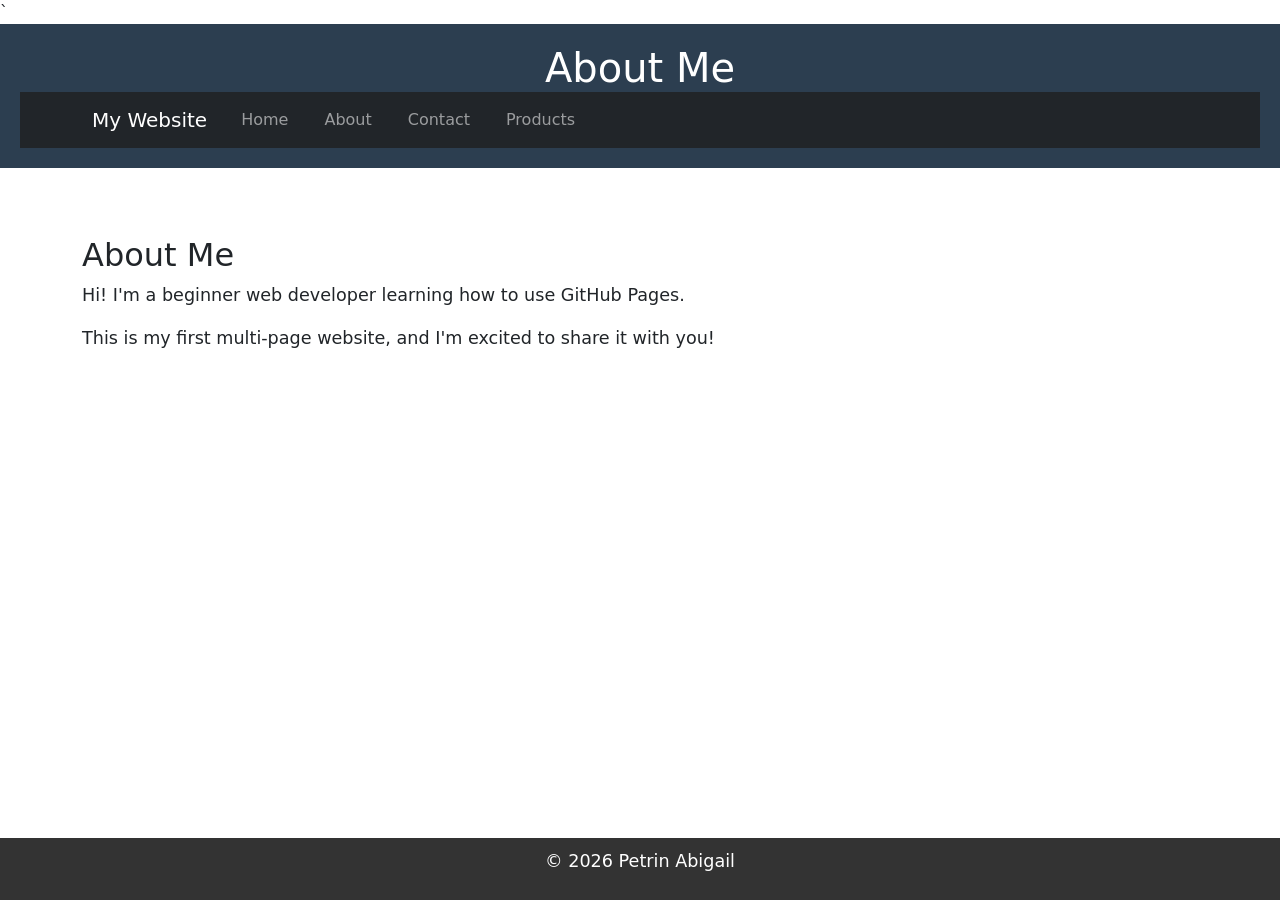
<file: about.html>
`<!DOCTYPE html> 

<html lang="en"> 

<head> 

    <meta charset="UTF-8"> 

    <meta name="viewport" content="width=device-width, initial-scale=1.0"> 

    <title>About Me</title> 
    <link rel="stylesheet" href="styles.css"> 

</head> 

<body> 

    <header> 

        <h1>About Me</h1> 


    <nav class="navbar navbar-expand-lg navbar-dark bg-dark"> 

        <div class="container"> 

            <a class="navbar-brand" href="index.html">My Website</a> 

            <button class="navbar-toggler" type="button" data-bs-toggle="collapse" data-bs-target="#navbarNav"> 

                <span class="navbar-toggler-icon"></span> 

            </button> 

            <div class="collapse navbar-collapse" id="navbarNav"> 

                <ul class="navbar-nav"> 

                    <li class="nav-item"> 

                        <a class="nav-link" href="index.html">Home</a> 

                    </li> 

                    <li class="nav-item"> 

                        <a class="nav-link" href="about.html">About</a> 

                    </li> 

                    <li class="nav-item"> 

                        <a class="nav-link" href="contact.html">Contact</a> 

                    </li> 
                    <li class="nav-item">

                        <a class="nav-link" href="products.html">Products</a>
                    </li>
                    <li class="nav-item">

                        
                    </li>

                </ul> 

            </div> 

        </div> 

    </nav> 
    


    </header> 

 

  <main class="container my-5"> 

    <h2>About Me</h2> 

    <p>Hi! I'm a beginner web developer learning how to use GitHub Pages.</p> 

    <p>This is my first multi-page website, and I'm excited to share it with you!</p> 

</main>   
 

    <footer> 

        <p>&copy; 2026 Petrin Abigail</p> 

    </footer> 
    <!-- Bootstrap CSS --> 

<link href="https://cdn.jsdelivr.net/npm/bootstrap@5.3.0/dist/css/bootstrap.min.css" rel="stylesheet"> 
<!-- Bootstrap JS and dependencies --> 

<script src="https://cdn.jsdelivr.net/npm/@popperjs/core@2.11.6/dist/umd/popper.min.js"></script> 

<script src="https://cdn.jsdelivr.net/npm/bootstrap@5.3.0/dist/js/bootstrap.min.js"></script> 
    </body> 

</html>
</file>
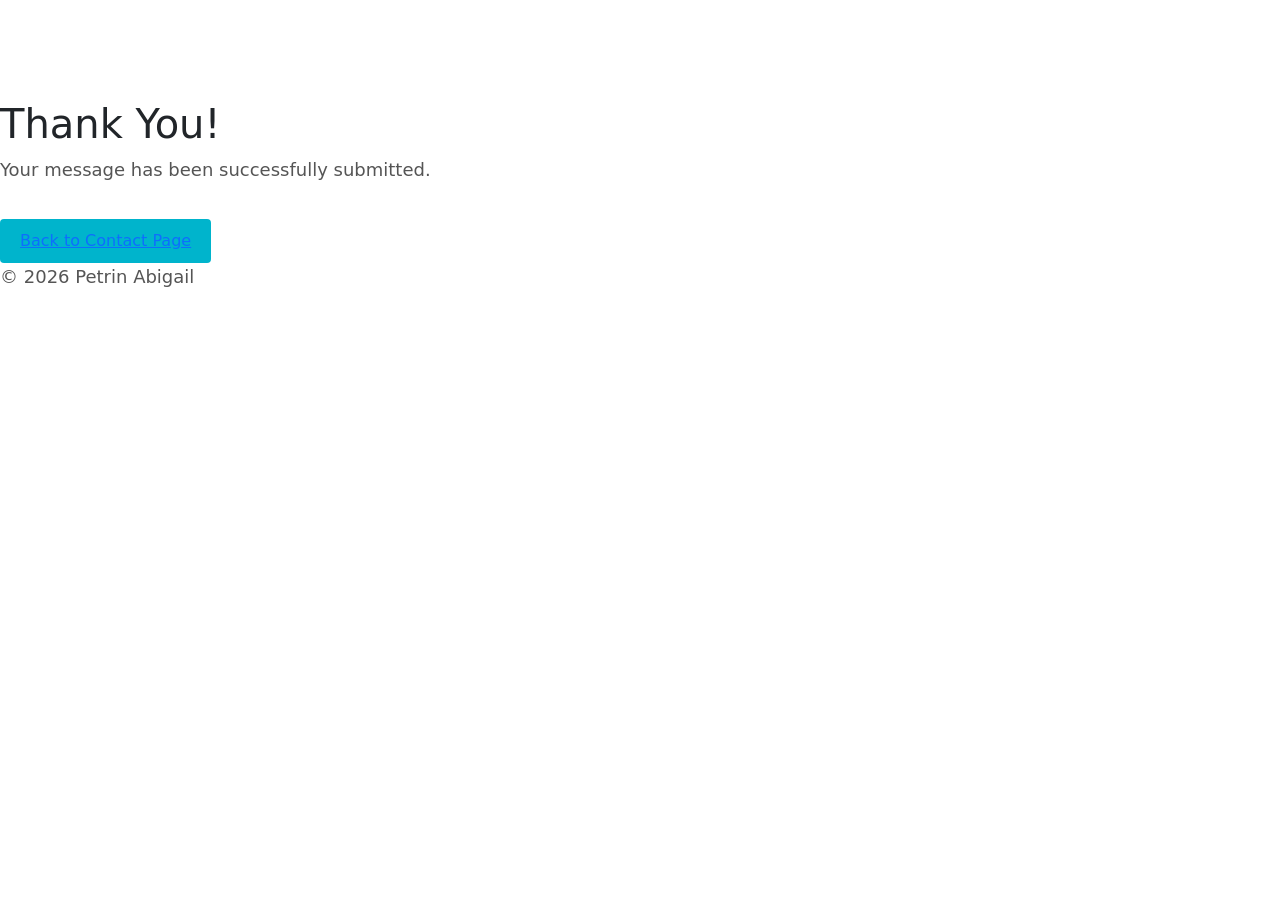
<file: acknowledgement-2.html>
<!DOCTYPE html>
<html lang="en">
<head>
    <meta charset="UTF-8">
    <title>Thank You</title>

    <style>
        body {
            font-family: Arial, sans-serif;
            background-color: #f4f6f8;
            text-align: center;
            padding-top: 100px;
        }

        h1 {
            color: #28a745;
        }

        p {
            font-size: 18px;
            color: #555;
        }

        a {
            display: inline-block;
            margin-top: 20px;
            text-decoration: none;
            color: white;
            background-color: #00b4cc;
            padding: 10px 20px;
            border-radius: 4px;
        }

        a:hover {
            background-color: #00a3a3;
        }
    </style>
    <link rel="stylesheet" href="contact.html">
</head>

<body>

    <h1>Thank You!</h1>
    <p>Your message has been successfully submitted.</p>

    <a href="contact.html">Back to Contact Page</a>
    <footer> 

        <p>&copy; 2026 Petrin Abigail</p> 
        </footer> 
    
    <!-- Bootstrap CSS --> 

<link href="https://cdn.jsdelivr.net/npm/bootstrap@5.3.0/dist/css/bootstrap.min.css" rel="stylesheet"> 
<!-- Bootstrap JS and dependencies --> 

<script src="https://cdn.jsdelivr.net/npm/@popperjs/core@2.11.6/dist/umd/popper.min.js"></script> 

<script src="https://cdn.jsdelivr.net/npm/bootstrap@5.3.0/dist/js/bootstrap.min.js"></script> 

</body>
</html>
</file>
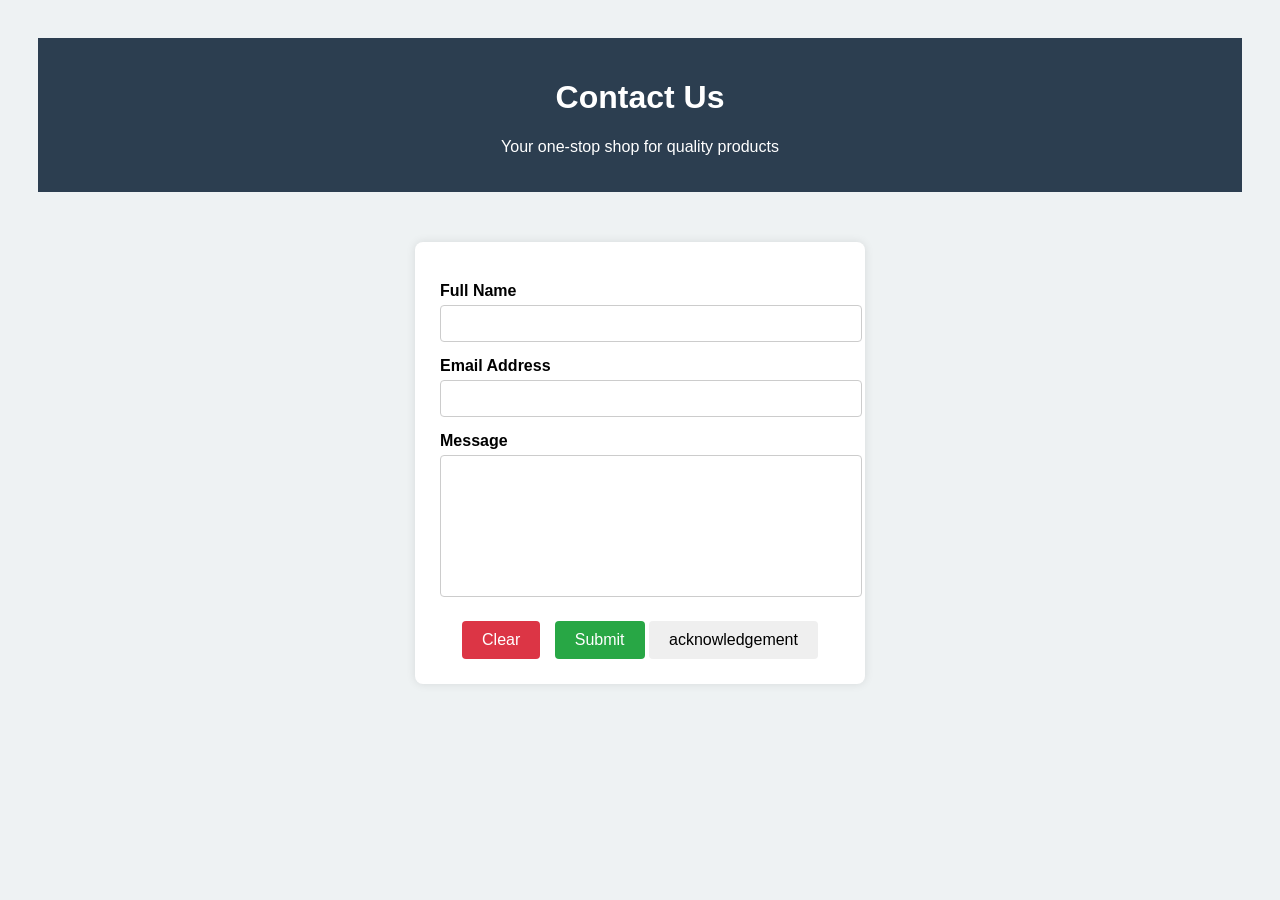
<file: contact-2.html>
<!DOCTYPE html>
<html lang="en">
<head>
    <meta charset="UTF-8">
    <title>Contact Us</title>

    <style>
        body {
            font-family: Arial, sans-serif;
            background-color: #eef2f3;
            padding: 30px;
        }

        /* Header */
header {
    background-color: #2c3e50;
    color: white;
    padding: 20px;
    text-align: center;
}


        form {
            width: 400px;
            margin: auto;
            margin-top: 50px;
            margin-bottom: 50px;
            background-color: white;
            padding: 25px;
            border-radius: 8px;
            box-shadow: 0 0 10px rgba(0,0,0,0.1);
        }

        label {
            display: block;
            margin-top: 15px;
            font-weight: bold;
        }

        input, textarea {
            width: 100%;
            padding: 10px;
            margin-top: 5px;
            border: 1px solid #ccc;
            border-radius: 4px;
        }

        textarea {
            height: 120px;
            resize: none;
        }

        .buttons {
            margin-top: 20px;
            text-align: center;
        }

        button {
            padding: 10px 20px;
            border: none;
            border-radius: 4px;
            cursor: pointer;
            font-size: 16px;
        }

        .submit-btn {
            background-color: #28a745;
            color: white;
        }

        .clear-btn {
            background-color: #dc3545;
            color: white;
            margin-right: 10px;
        }

        button:hover {
            opacity: 0.9;
        }
    </style>
</head>
<body>

    <!-- Header Section -->
    <header>
        <h1>Contact Us</h1>
        <p>Your one-stop shop for quality products</p>
    </header>


    <form action="acknowledgement.html" method="get">
        <label for="name">Full Name</label>
        <input type="text" id="name" name="name" required>

        <label for="email">Email Address</label>
        <input type="email" id="email" name="email" required>

        <label for="message">Message</label>
        <textarea id="message" name="message" required></textarea>

        <div class="buttons">
            <button type="reset" class="clear-btn">Clear</button>
            <button type="submit" class="submit-btn">Submit</button>
            <button type="acknowledgement" class="acknowledgement-btn"> <a href="acknowledgement-2.html"></a>acknowledgement</button>
        </div>
    </form>

</body>
</html>
</file>
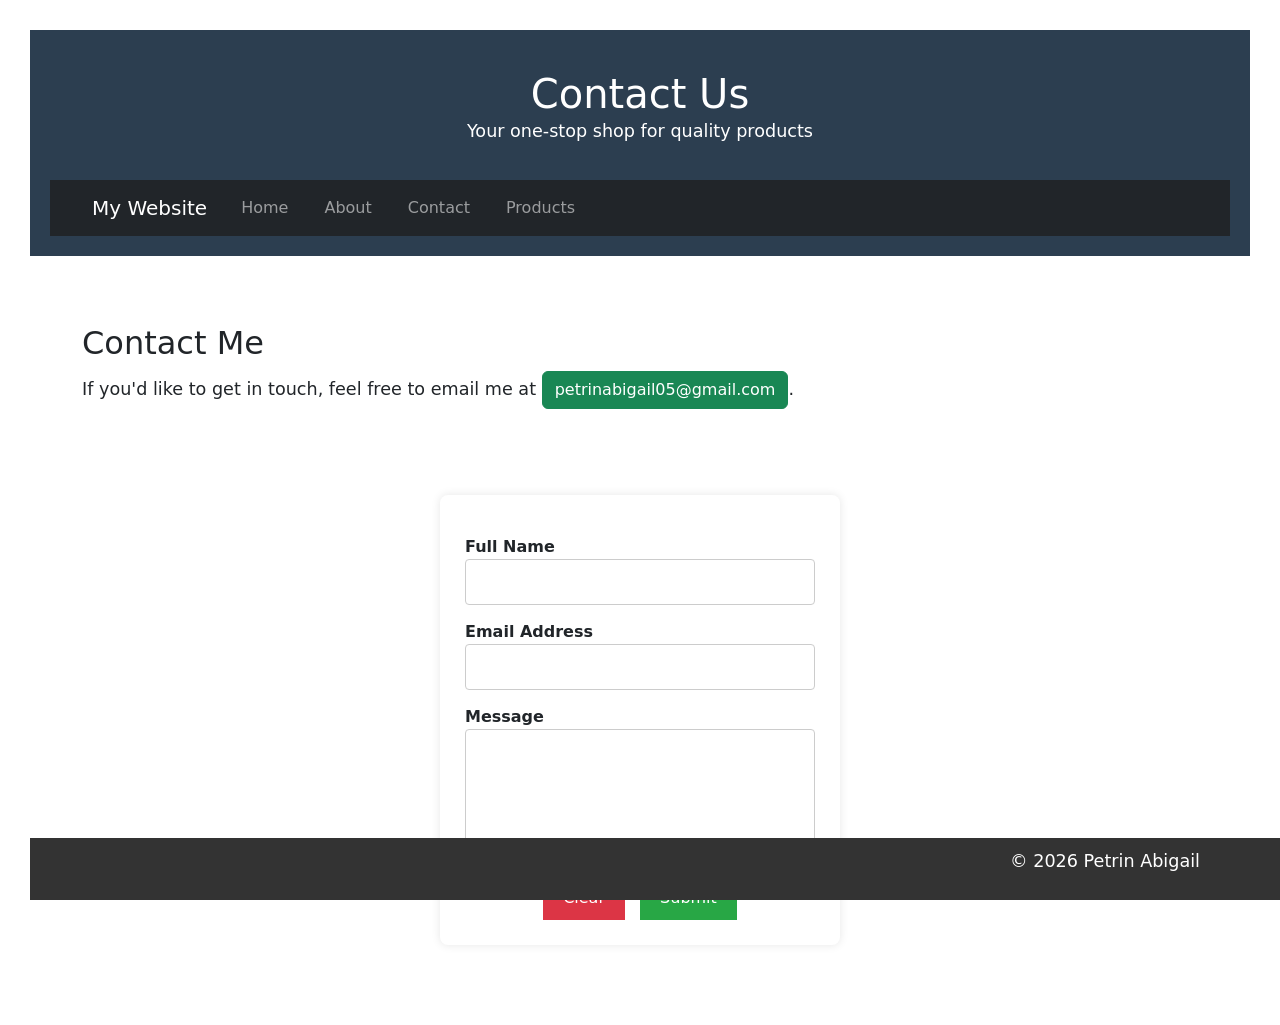
<file: contact.html>
<!DOCTYPE html> 

<html lang="en"> 

<head> 

    <meta charset="UTF-8"> 

    <meta name="viewport" content="width=device-width, initial-scale=1.0"> 

    <title>Contact Me</title> 
    <link rel="stylesheet" href="styles.css"> 
    <link rel="html" href="acknowledgement-2.html">

    

</head> 

<body> 

    <header> 

        <!-- Header Section -->
    <header>
        <h1>Contact Us</h1>
        <p>Your one-stop shop for quality products</p>
    </header>



    <nav class="navbar navbar-expand-lg navbar-dark bg-dark"> 

        <div class="container"> 

            <a class="navbar-brand" href="index.html">My Website</a> 

            <button class="navbar-toggler" type="button" data-bs-toggle="collapse" data-bs-target="#navbarNav"> 

                <span class="navbar-toggler-icon"></span> 

            </button> 

            <div class="collapse navbar-collapse" id="navbarNav"> 

                <ul class="navbar-nav"> 

                    <li class="nav-item"> 

                        <a class="nav-link" href="index.html">Home</a> 

                    </li> 

                    <li class="nav-item"> 

                        <a class="nav-link" href="about.html">About</a> 

                    </li> 

                    <li class="nav-item"> 

                        <a class="nav-link" href="contact.html">Contact</a> 

                    </li> 
                    <li class="nav-item">

                        <a class="nav-link" href="products.html">Products</a>
                    </li>
                    <li class="nav-item">
                    
                       
                    </li>

                </ul> 

            </div> 

        </div> 

    </nav> 

    </header> 

 

   <main class="container my-5"> 

    <h2>Contact Me</h2> 

    <p>If you'd like to get in touch, feel free to email me at <a href="mailto:example@example.com" class="btn btn-success">petrinabigail05@gmail.com</a>.</p> 

</main> 

 

    <footer> 

        <p>&copy; 2026 Petrin Abigail</p> 

    </footer> 
    <!-- Bootstrap CSS --> 

<link href="https://cdn.jsdelivr.net/npm/bootstrap@5.3.0/dist/css/bootstrap.min.css" rel="stylesheet"> 
<!-- Bootstrap JS and dependencies --> 

<script src="https://cdn.jsdelivr.net/npm/@popperjs/core@2.11.6/dist/umd/popper.min.js"></script> 

<script src="https://cdn.jsdelivr.net/npm/bootstrap@5.3.0/dist/js/bootstrap.min.js"></script> 

<!--from contact 2-->
<head>
    <meta charset="UTF-8">
    <title>Contact Us</title>

    <style>
        body {
            font-family: Arial, sans-serif;
            background-color: #eef2f3;
            padding: 30px;
        }

        /* Header */
header {
    background-color: #2c3e50;
    color: white;
    padding: 20px;
    text-align: center;
}


        form {
            width: 400px;
            margin: auto;
            margin-top: 50px;
            margin-bottom: 50px;
            background-color: white;
            padding: 25px;
            border-radius: 8px;
            box-shadow: 0 0 10px rgba(0,0,0,0.1);
        }

        label {
            display: block;
            margin-top: 15px;
            font-weight: bold;
        }

        input, textarea {
            width: 100%;
            padding: 10px;
            margin-top: 5px;
            border: 1px solid #ccc;
            border-radius: 4px;
        }

        textarea {
            height: 120px;
            resize: none;
        }

        .buttons {
            margin-top: 20px;
            text-align: center;
        }

        button {
            padding: 10px 20px;
            border: none;
            border-radius: 4px;
            cursor: pointer;
            font-size: 16px;
        }

        .submit-btn {
            background-color: #28a745;
            color: white;
        }

        .clear-btn {
            background-color: #dc3545;
            color: white;
            margin-right: 10px;
        }

        button:hover {
            opacity: 0.9;
        }
    </style>
</head>
<body>

    

    <form action="acknowledgement.html" method="get">
        <label for="name">Full Name</label>
        <input type="text" id="name" name="name" required>

        <label for="email">Email Address</label>
        <input type="email" id="email" name="email" required>

        <label for="message">Message</label>
        <textarea id="message" name="message" required></textarea>

        <div class="buttons">
            <button type="reset" class="clear-btn">Clear</button>
            <a href="acknowledgement-2.html">
            <button type="Submit" class="submit-btn">Submit</button>
            
            
        </div>
    </form>
    

<footer>

 <p> &copy; 2026 Petrin Abigail</p>
        </footer> 

 
<!-- Bootstrap CSS --> 

<link href="https://cdn.jsdelivr.net/npm/bootstrap@5.3.0/dist/css/bootstrap.min.css" rel="stylesheet"> 
<!-- Bootstrap JS and dependencies --> 

<script src="https://cdn.jsdelivr.net/npm/@popperjs/core@2.11.6/dist/umd/popper.min.js"></script> 

<script src="https://cdn.jsdelivr.net/npm/bootstrap@5.3.0/dist/js/bootstrap.min.js"></script> 
</body> 
</body>
</file>
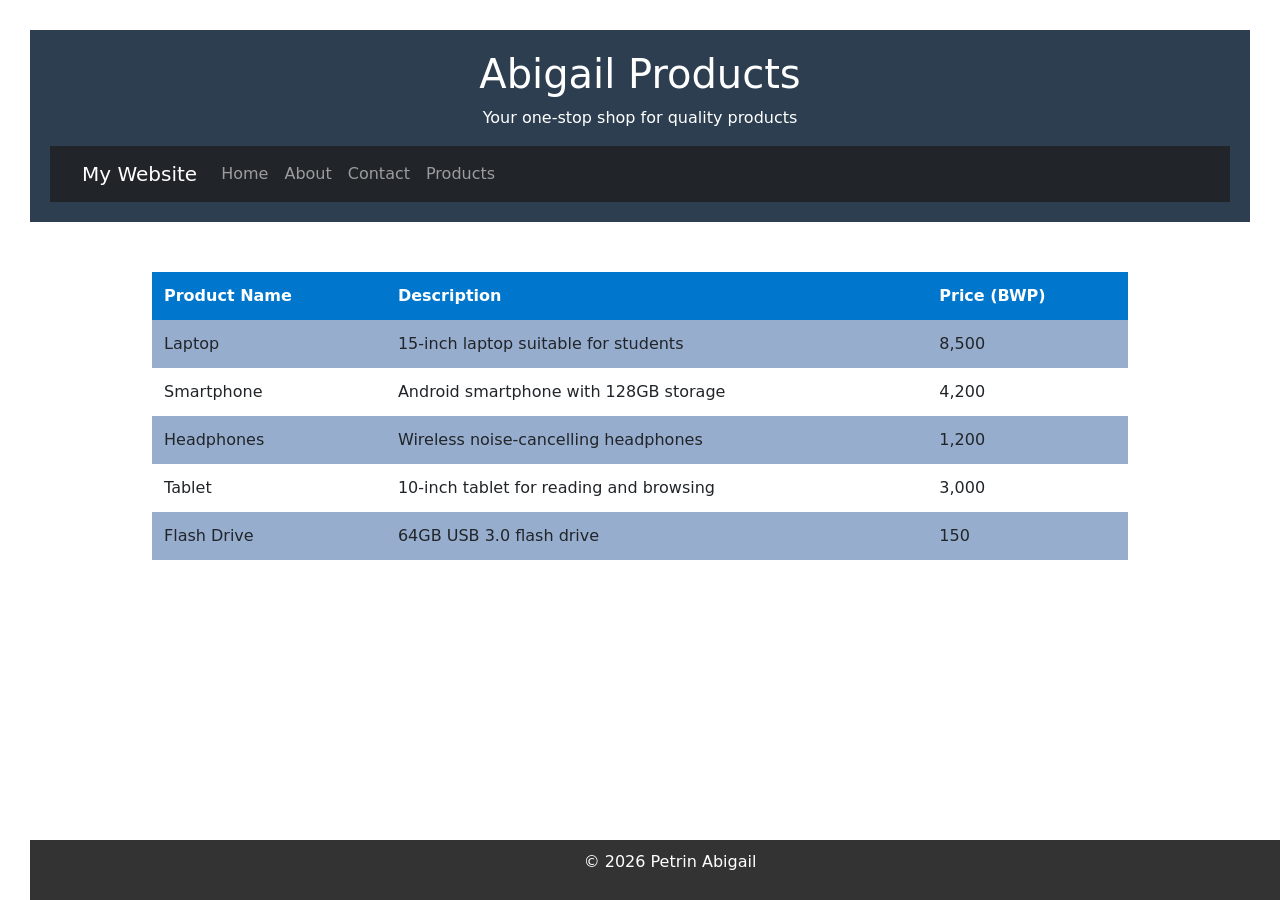
<file: products.html>
<!DOCTYPE html>
<html lang="en">
<head>
    <meta charset="UTF-8">
    <title>Products</title>
    
    <style>
        body {
            font-family: Arial, sans-serif;
            background-color: #f4f6f8;
            padding: 30px;
        }

        /* Header */
header {
    background-color: #2c3e50;
    color: white;
    padding: 20px;
    text-align: center;

}


        table {
        
            width: 80%;
            margin: auto;
            margin-top: 50px;
            margin-bottom: 50px;
            border-collapse: collapse;
            background-color: white;
        }

        th, td {
            border: 1px solid #ccc;
            padding: 12px;
            text-align: left;
        }

        th {
            background-color: #0077cc;
            color: white;
        }

        tr:nth-child(even) {
            background-color: #0a3e8b6c;
        }

        tr:hover {
            background-color: whitesmoke
        }
    </style>
</head>
<body>
    <!-- Header Section -->
    <header>
        <h1>Abigail Products</h1>
        <p>Your one-stop shop for quality products</p>

        <!-- the navigation-->
       
<nav>
            
            <!--navigation bars-->
              <nav class="navbar navbar-expand-lg navbar-dark bg-dark"> 

        <div class="container"> 

            <a class="navbar-brand" href="index.html">My Website</a> 

            <button class="navbar-toggler" type="button" data-bs-toggle="collapse" data-bs-target="#navbarNav"> 

                <span class="navbar-toggler-icon"></span> 

            </button> 

            <div class="collapse navbar-collapse" id="navbarNav"> 

                <ul class="navbar-nav"> 

                    <li class="nav-item"> 

                        <a class="nav-link" href="index.html">Home</a> 

                    </li> 

                    <li class="nav-item"> 

                        <a class="nav-link" href="about.html">About</a> 

                    </li> 

                    <li class="nav-item"> 

                        <a class="nav-link" href="contact.html">Contact</a>

                    </li> 
                    <li class="nav-item">

                        <a class="nav-link" href="products.html">Products</a>
                    </li>
                    <li class="nav-item">

                     
                    </li>
                </ul> 

            </div> 

        </div> 

    </nav> 
            
        </nav>
      
    </header>


    <table>
        <tr>
            <th>Product Name</th>
            <th>Description</th>
            <th>Price (BWP)</th>
        </tr>

        <tr>
            <td>Laptop</td>
            <td>15-inch laptop suitable for students</td>
            <td>8,500</td>
        </tr>

        <tr>
            <td>Smartphone</td>
            <td>Android smartphone with 128GB storage</td>
            <td>4,200</td>
        </tr>

        <tr>
            <td>Headphones</td>
            <td>Wireless noise-cancelling headphones</td>
            <td>1,200</td>
        </tr>

        <tr>
            <td>Tablet</td>
            <td>10-inch tablet for reading and browsing</td>
            <td>3,000</td>
        </tr>

        <tr>
            <td>Flash Drive</td>
            <td>64GB USB 3.0 flash drive</td>
            <td>150</td>
        </tr>
    </table>
 <footer>
    <style>
        footer {
background-color: #333;
color: white;
text-align: center;
padding: 10px;
position: fixed;
bottom: 0;
width: 100%;
}
    </style> 

        <p>&copy; 2026 Petrin Abigail</p> 
        </footer> 

 
<!-- Bootstrap CSS --> 

<link href="https://cdn.jsdelivr.net/npm/bootstrap@5.3.0/dist/css/bootstrap.min.css" rel="stylesheet"> 
<!-- Bootstrap JS and dependencies --> 

<script src="https://cdn.jsdelivr.net/npm/@popperjs/core@2.11.6/dist/umd/popper.min.js"></script> 

<script src="https://cdn.jsdelivr.net/npm/bootstrap@5.3.0/dist/js/bootstrap.min.js"></script>


</body>
</html>
</file>
<file: styles.css>
elector{
    property: value;
}
    body {
    font-family: Arial, sans-serif;
    color: #333;
    background-color: #9fa9df;
    margin: 0;
    padding: 0;
    line-height: 1.6;
   
}
header {
    background-color: #2c3e50;
    color: white;
    padding: 20px;
    text-align: center;
}
header h1 {
    margin: 0;
}

nav a {
    color: white;
    text-decoration: none;
    margin: 0 10px;
}

nav a:hover {
    text-decoration: underline;
}

main {
    padding: 20px;
    max-width: 800px;
    margin: 0 auto;
}
main img {
    max-width: 100%;
    height: auto;
    display: block;
    margin: 20px 0;
}

footer {
background-color: #333;
color: white;
text-align: center;
padding: 10px;
position: fixed;
bottom: 0;
width: 100%;
}
p {
    font-size: 1.1em;
}
a {
    color: #2c3e50;
    text-decoration: none;
}
a:hover {
    text-decoration: underline;
}
img {
    border: 5px solid #2c3e50;
    border-radius: 10px;
}
main a[href^="malito:"] {
    color: #ff5722;
    font-weight: bold;
}
.Abigail {
    background-color: #2c3e50;
    color: white;
    padding: 20px;
    text-align: center;
}
</file>
